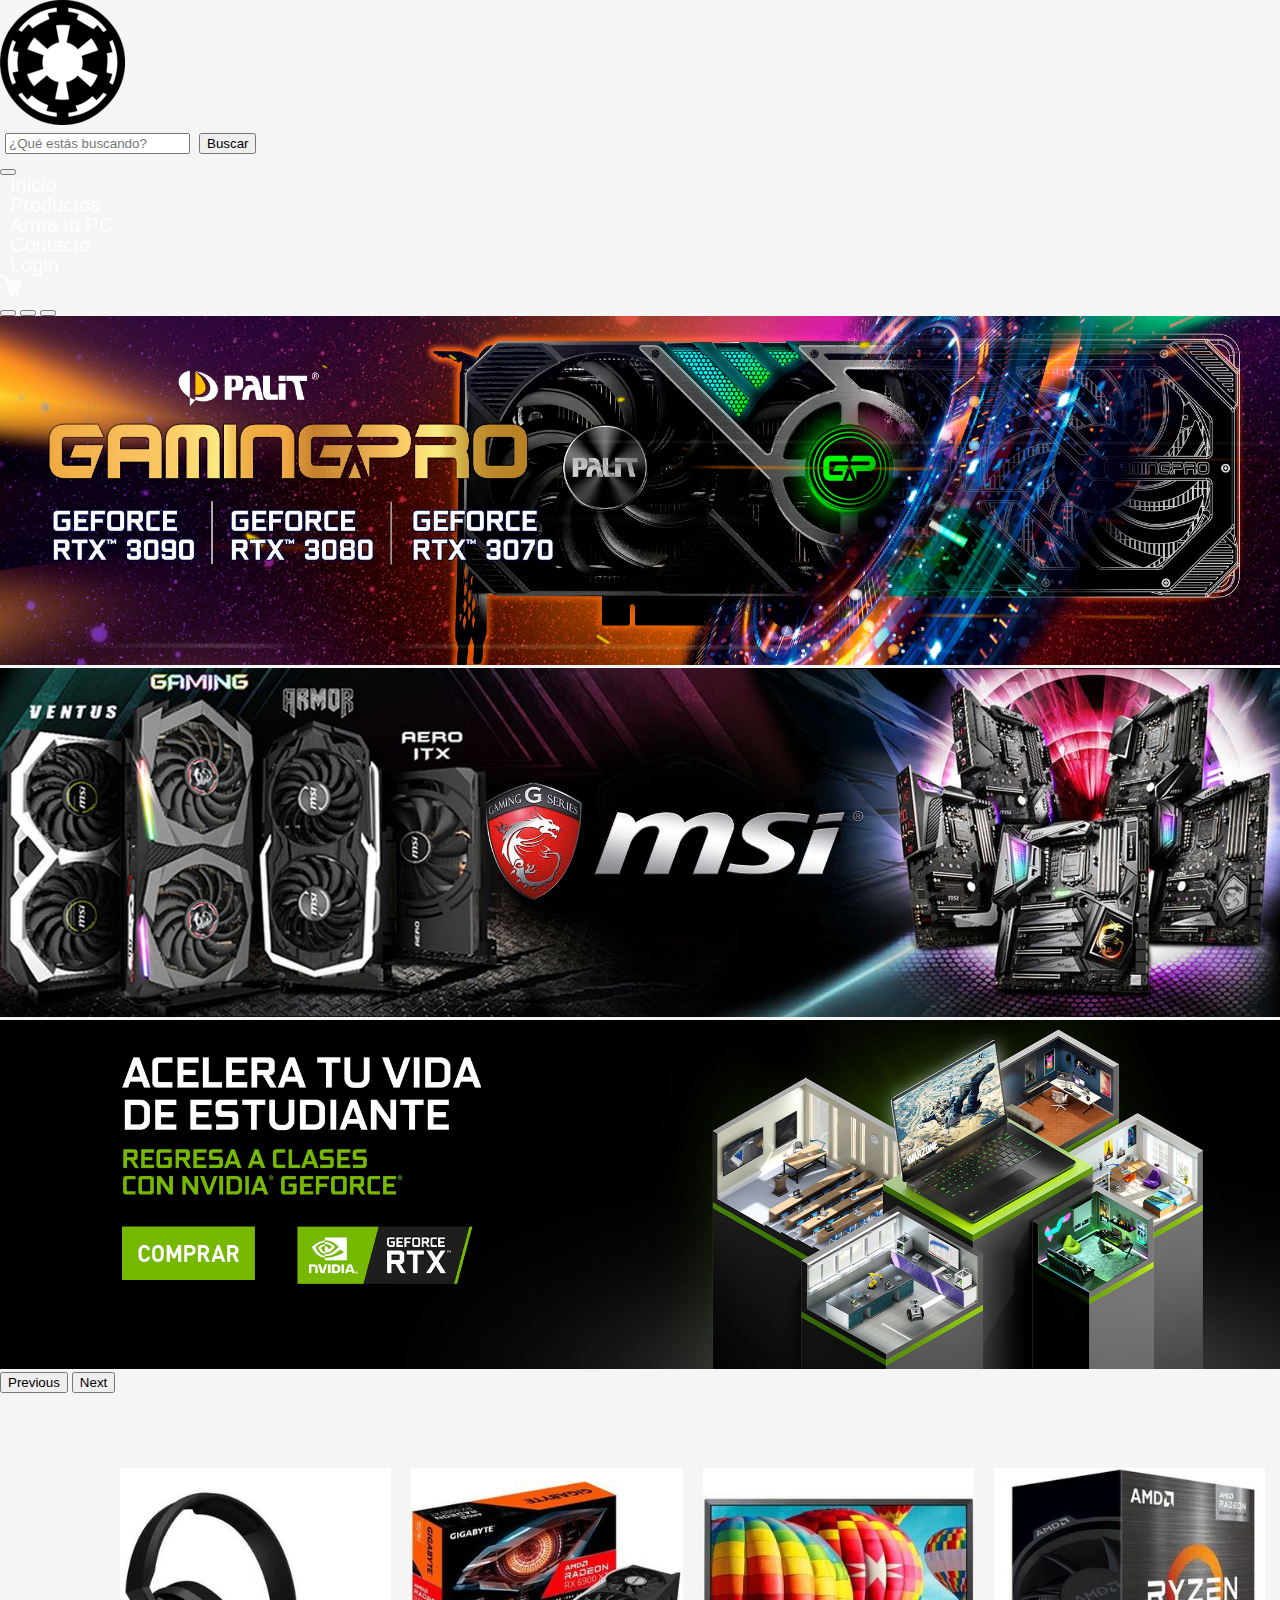
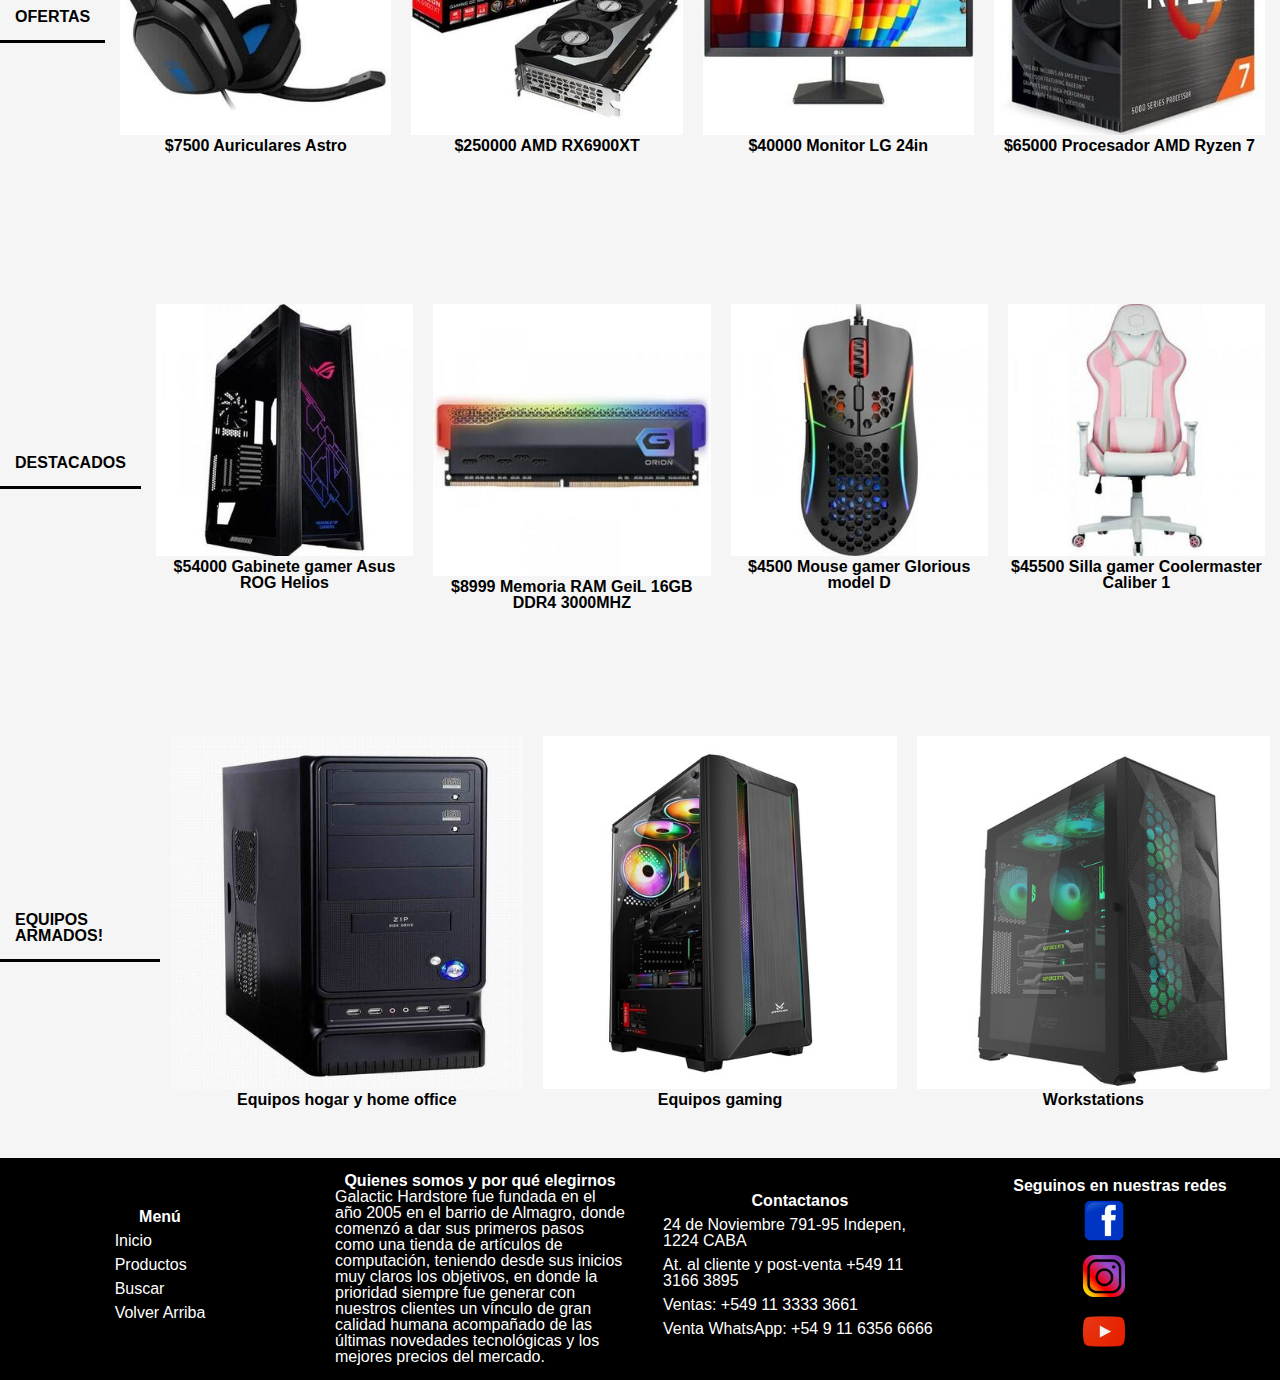
<file: index.html>
<!DOCTYPE html>
<html lang="en">
<head>
    <meta charset="UTF-8">
    <meta http-equiv="X-UA-Compatible" content="IE=edge">
    <meta name="viewport" content="width=device-width, initial-scale=1.0">
    <title>Galactic Empire Hardstore</title>
    <link href="https://cdn.jsdelivr.net/npm/bootstrap@5.1.3/dist/css/bootstrap.min.css" rel="stylesheet" integrity="sha384-1BmE4kWBq78iYhFldvKuhfTAU6auU8tT94WrHftjDbrCEXSU1oBoqyl2QvZ6jIW3" crossorigin="anonymous">
    <link rel="stylesheet" href="reset.css"> <!--reset no tocar-->
    <link rel="stylesheet" href="main.css">  <!--core css-->
</head>

<body>
    <div class="main-wrapper-index">

   <!--arranca nav--> 
   <nav class="navbar navbar-expand-lg navbar-dark bg-dark bg-gradient">

    <!--contenedor core del nav-->
    <div class="container-fluid d-flex justify-content-center">

        <!--navbar brand cambiar por logo giratorio-->
      <img class="navbar-brand" id="logo-home" src="assets/core/galactic-logo1.png"  alt="logo tienda esquina sup izq">

        <!--menu busqueda-->
      <form id="search" class="d-flex">
        <input class="form-control me-2" type="search" placeholder="¿Qué estás buscando?" aria-label="Search">
        <button class="btn btn-outline-light" type="submit">Buscar</button>
      </form>

      <!--menu hamburguesa-->
      <button class="navbar-toggler" type="button" data-bs-toggle="collapse" data-bs-target="#navbarSupportedContent" aria-controls="navbarSupportedContent" aria-expanded="false" aria-label="Toggle navigation">
        <span class="navbar-toggler-icon"></span>
      </button>

      <!--navbar items, las clases del primer div son para el menu hamburguesa-->
      <div class="collapse navbar-collapse justify-content-center" id="navbarSupportedContent">
        <!--arrancan los items-->

        <ul class="navbar-nav me-auto mb-2 mb-lg-0 justify-content-center">

          <li class="nav-item">
            <a class="nav-link active" aria-current="page" href="index.html">Inicio</a>
          </li>

          <li class="nav-item">
            <a class="nav-link" href="pages/products.html">Productos</a>
          </li>

          <li class="nav-item">
            <a class="nav-link" href="pages/pcbuild.html">Arma tu PC</a>
          </li>

          <li class="nav-item">
            <a class="nav-link" href="#contacto">Contacto</a>
          </li>

          <li class="nav-item">
            <a class="nav-link" href="pages/login.html">Login</a>
          </li>

          <li class="nav-item">
            <img class="nav-link" src="assets/core/cart1.png" alt="revisar-carrito-compra-icono">
          </li>

        </ul>

        
      </div>
    </div>
  </nav>


 <!--arranca banner-->
<header>
    <div id="carouselExampleIndicators" class="carousel slide" data-bs-ride="carousel">
        <div class="carousel-indicators">
          <button type="button" data-bs-target="#carouselExampleIndicators" data-bs-slide-to="0" class="active" aria-current="true" aria-label="Slide 1"></button>
          <button type="button" data-bs-target="#carouselExampleIndicators" data-bs-slide-to="1" aria-label="Slide 2"></button>
          <button type="button" data-bs-target="#carouselExampleIndicators" data-bs-slide-to="2" aria-label="Slide 3"></button>
        </div>
        <div class="carousel-inner">
          <div class="carousel-item active">
            <img src="assets/banners/palit-banner.jpg" class="d-block w-100" alt="...">
          </div>
          <div class="carousel-item">
            <img src="assets/banners/msi-banner.jpg" class="d-block w-100" alt="...">
          </div>
          <div class="carousel-item">
            <img src="assets/banners/nvidia-banner.jpg" class="d-block w-100" alt="...">
          </div>
        </div>
        <button class="carousel-control-prev justify-content-start" type="button" data-bs-target="#carouselExampleIndicators" data-bs-slide="prev">
          <span class="carousel-control-prev-icon" aria-hidden="true"></span>
          <span class="visually-hidden">Previous</span>
        </button>
        <button class="carousel-control-next justify-content-end" type="button" data-bs-target="#carouselExampleIndicators" data-bs-slide="next">
          <span class="carousel-control-next-icon" aria-hidden="true"></span>
          <span class="visually-hidden">Next</span>
        </button>
      </div>
</header>


    <!--arranca secciones de productos-->
    <main>
     <div class="container-fluid">

      <div class="home-image">
        
        <h2>OFERTAS</h2>

        <div class="row">

        <div class="col">
            <div class="div-zoom">
                <img src="assets/ofertas/oferta-auriculares-astro1.jpeg" alt="auriculares-gamer-astro">
                <h3>
                    $7500 Auriculares Astro
                </h3>
            </div>
        </div>


        <div class="col">
            <div class="div-zoom">
                <img src="assets/ofertas/oferta-gpu-amd1.jpeg" alt="placa-video-amd-rx-6900xt">
                <h3>
                    $250000 AMD RX6900XT
                </h3>
            </div>
        </div>


        <div class="col">
            <div class="div-zoom">
                <img src="assets/ofertas/oferta-monitor1.jpeg" alt="monitor-lg-24in">
                <h3>
                    $40000 Monitor LG 24in
                </h3>
            </div>
        </div>


        <div class="col">
            <div class="div-zoom">
                <img src="assets/ofertas/oferta-proce-ryzen-amd1.jpeg" alt="cpu-ryzen-amd">
                <h3>
                    $65000 Procesador AMD Ryzen 7
                </h3>
            </div>
        </div>
        </div>
    </div>



    <div class="home-image">


        <h2>DESTACADOS</h2>

    
    <div class="row">
        
        <div class="col">
            <div class="div-zoom">
                <img src="assets/destacados/gabinete-asus-rog-helios1.jpg" alt="gabinete-asus-rog-gaming">
                <h3>
                    $54000 Gabinete gamer Asus ROG Helios
                </h3>
            </div>
        </div>


        <div class="col">
            <div class="div-zoom">
                <img src="assets/destacados/memoria-geil-16gb-3000mhz1.jpg" alt="memoria-ram-gamer-16gb">
                <h3>
                    $8999 Memoria RAM GeiL 16GB DDR4 3000MHZ
                </h3>
            </div>
        </div>
            
        <div class="col">
            <div class="div-zoom">
                <img src="assets/destacados/mouse-glorious-model-d1.jpg" alt="mouse-gamer-glorious">
                <h3>
                    $4500 Mouse gamer Glorious model D
                </h3>
            </div>
        </div>

        <div class="col">
            <div class="div-zoom">
                <img src="assets/destacados/silla-gamer-coolermaster-caliber1.jpg" alt="silla-gamer-rosa">
                <h3>
                    $45500 Silla gamer Coolermaster Caliber 1
                </h3>
            </div>
        </div>
    </div>
    </div>



    <div class="home-image">

        <h2>EQUIPOS ARMADOS!</h2>

        <div class="col">
            <div class="div-zoom">
                <img src="assets/equipos-armados/oficina1.jpg" alt="pc-oficina-home">

                <h3>Equipos hogar y home office</h3>
            </div>
        </div>

        <div class="col">
            <div class="div-zoom">
                <img src="assets/equipos-armados/gaming1.jpg" alt="pc-gaming-gamer">
        
                <h3>Equipos gaming</h3>
            </div>
        </div>

        <div class="col">
            <div class="div-zoom">
                <img src="assets/equipos-armados/workstation1.jpg" alt="pc-workstation-profesional">
        
                <h3>Workstations</h3>
            </div>
        </div>
    </div>


  </div> 
 </main>


    <!--arranca footer-->
 <footer class="navbar-dark bg-dark bg-gradient">
    
            <div class="micro-menu">
                <h4>Menú</h4>

                <ul>
                    <li> <a href="index.html" class="link-light">Inicio</a> </li>
                    <li> <a href="pages/products.html" class="link-light">Productos</a> </li>
                    <li> <a href="#search" class="link-light">Buscar</a> </li>
                    <li> <a href="#logo-home" class="link-light">Volver Arriba</a> </li>
                </ul>
            </div>


        <div>
            <p>

                <h4>Quienes somos y por qué elegirnos</h4>

                <p>
                    Galactic Hardstore fue fundada en el año 2005 en el barrio de Almagro, donde comenzó a dar sus primeros pasos como una tienda de artículos de computación, teniendo desde sus inicios muy claros los objetivos, en donde la prioridad siempre fue generar con nuestros clientes un vínculo de gran calidad humana acompañado de las últimas novedades tecnológicas y los mejores precios del mercado.
                </p>
            </p>
        </div>



                <div id="contacto">
                    <h4>Contactanos</h4>

                    <ul>        
                        <li>24 de Noviembre 791-95 Indepen, 1224 CABA </li>
                        <li>At. al cliente y post-venta +549 11 3166 3895  </li>
                        <li>Ventas: +549 11 3333 3661 </li>
                        <li>Venta WhatsApp: +54 9 11 6356 6666 </li>
                    </ul>
                </div>


                    <div>
                        <h4>Seguinos en nuestras redes</h4>

                        <a href="https://facebook.com" target="_blank"><img src="assets/social-media/facebook1.png" alt="logo-facebook"></a>
                        <a href="https://Instagram.com" target="_blank"><img src="assets/social-media/instagram1.png" alt="logo-instagram"></a>
                        <a href="https://Youtube.com" target="_blank"><img src="assets/social-media/youtube1.png" alt="logo-youtube"> </a>    

                    </div>
 </footer>
</div>



<script src="https://cdn.jsdelivr.net/npm/bootstrap@5.1.3/dist/js/bootstrap.bundle.min.js" integrity="sha384-ka7Sk0Gln4gmtz2MlQnikT1wXgYsOg+OMhuP+IlRH9sENBO0LRn5q+8nbTov4+1p" crossorigin="anonymous"></script>
</body>
</html>
</file>
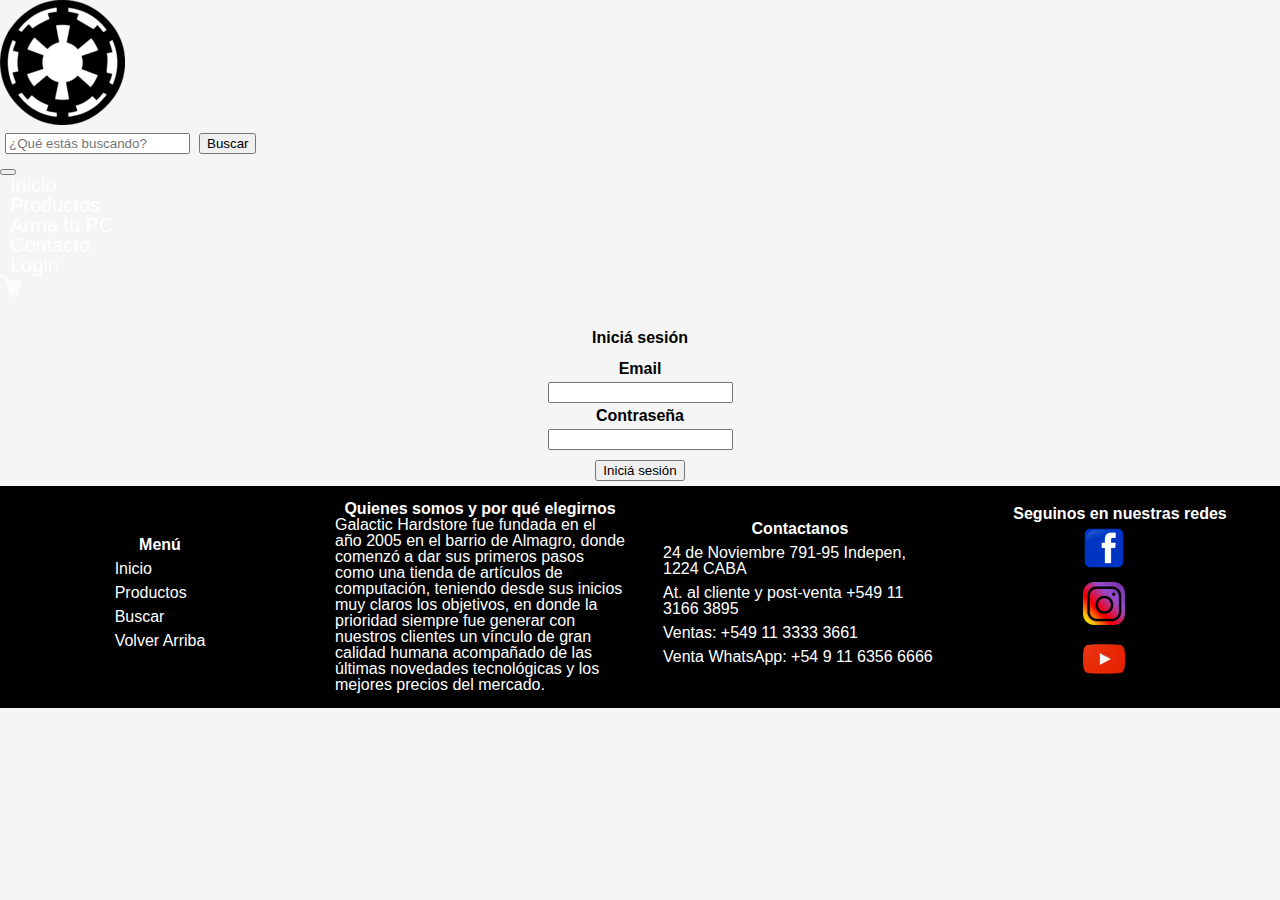
<file: pages/login.html>
<!DOCTYPE html>
<html lang="en">
<head>
    <meta charset="UTF-8">
    <meta http-equiv="X-UA-Compatible" content="IE=edge">
    <meta name="viewport" content="width=device-width, initial-scale=1.0">
    <title>Login</title>
    <link href="https://cdn.jsdelivr.net/npm/bootstrap@5.1.3/dist/css/bootstrap.min.css" rel="stylesheet" integrity="sha384-1BmE4kWBq78iYhFldvKuhfTAU6auU8tT94WrHftjDbrCEXSU1oBoqyl2QvZ6jIW3" crossorigin="anonymous">
    <link rel="stylesheet" href="../reset.css">
    <link rel="stylesheet" href="../main.css">
</head>

<body>
    <!--arranca nav--> 
 <nav class="navbar navbar-expand-lg navbar-dark bg-dark bg-gradient">

    <!--contenedor core del nav-->
    <div class="container-fluid d-flex justify-content-center">

        <!--navbar brand cambiar por logo giratorio-->
      <img class="navbar-brand" id="logo-home" src="../assets/core/galactic-logo1.png"  alt="logo tienda esquina sup izq">

        <!--menu busqueda-->
      <form id="search" class="d-flex">
        <input class="form-control me-2" type="search" placeholder="¿Qué estás buscando?" aria-label="Search">
        <button class="btn btn-outline-light" type="submit">Buscar</button>
      </form>

      <!--menu hamburguesa-->
      <button class="navbar-toggler" type="button" data-bs-toggle="collapse" data-bs-target="#navbarSupportedContent" aria-controls="navbarSupportedContent" aria-expanded="false" aria-label="Toggle navigation">
        <span class="navbar-toggler-icon"></span>
      </button>

      <!--navbar items, las clases del primer div son para el menu hamburguesa-->
      <div class="collapse navbar-collapse justify-content-center" id="navbarSupportedContent">
        <!--arrancan los items-->

        <ul class="navbar-nav me-auto mb-2 mb-lg-0 justify-content-center">

          <li class="nav-item">
            <a class="nav-link" aria-current="page" href="../index.html">Inicio</a>
          </li>

          <li class="nav-item">
            <a class="nav-link" href="products.html">Productos</a>
          </li>

          <li class="nav-item">
            <a class="nav-link" href="pcbuild.html">Arma tu PC</a>
          </li>

          <li class="nav-item">
            <a class="nav-link" href="#contacto">Contacto</a>
          </li>

          <li class="nav-item">
            <a class="nav-link active" href="login.html">Login</a>
          </li>

          <li class="nav-item">
            <img class="nav-link" src="../assets/core/cart1.png" alt="revisar-carrito-compra-icono">
          </li>

        </ul>

        
      </div>
    </div>
  </nav>
     <main>

      <section class="container-fluid">
        <div class="row">
         <div class="login">
            <div class="col">
                <h2>Iniciá sesión</h2>

                <h3>Email</h3>
                <input type="text">

                <h3>Contraseña</h3>
                <input type="password">
                <br>
                <input type="submit" value="Iniciá sesión">
            
            </div>
          </div>
        </div>
      </section>
     </main>








     <footer class="navbar-dark bg-dark bg-gradient">
    
                <div class="micro-menu">
    
                    <h4>Menú</h4>
    
                    <ul>
                        <li> <a href="../index.html" class="link-light">Inicio</a> </li>
                        <li> <a href="products.html" class="link-light">Productos</a> </li>
                        <li> <a href="#search" class="link-light">Buscar</a> </li>
                        <li> <a href="#logo-home" class="link-light">Volver Arriba</a> </li>
                    </ul>
                </div>
    
    
                <div>
                  <p>
      
                      <h4>Quienes somos y por qué elegirnos</h4>
      
                      <p>
                          Galactic Hardstore fue fundada en el año 2005 en el barrio de Almagro, donde comenzó a dar sus primeros pasos como una tienda de artículos de computación, teniendo desde sus inicios muy claros los objetivos, en donde la prioridad siempre fue generar con nuestros clientes un vínculo de gran calidad humana acompañado de las últimas novedades tecnológicas y los mejores precios del mercado.
                      </p>
                  </p>
              </div>
      
      
      
                      <div id="contacto">
                          <h4>Contactanos</h4>
      
                          <ul>        
                              <li>24 de Noviembre 791-95 Indepen, 1224 CABA </li>
                              <li>At. al cliente y post-venta +549 11 3166 3895  </li>
                              <li>Ventas: +549 11 3333 3661 </li>
                              <li>Venta WhatsApp: +54 9 11 6356 6666 </li>
                          </ul>
                      </div>
    
    
                        <div>
                            <h4>Seguinos en nuestras redes</h4>
    
                            <a href="https://facebook.com" target="_blank"><img src="../assets/social-media/facebook1.png" alt="logo-facebook"></a>
                            <a href="https://Instagram.com" target="_blank"><img src="../assets/social-media/instagram1.png" alt="logo-instagram"></a>
                            <a href="https://Youtube.com" target="_blank"><img src="../assets/social-media/youtube1.png" alt="logo-youtube"> </a>    
    
                        </div>
    
     </footer>














<script src="https://cdn.jsdelivr.net/npm/bootstrap@5.1.3/dist/js/bootstrap.bundle.min.js" integrity="sha384-ka7Sk0Gln4gmtz2MlQnikT1wXgYsOg+OMhuP+IlRH9sENBO0LRn5q+8nbTov4+1p" crossorigin="anonymous"></script>
</body>
</html>
</file>
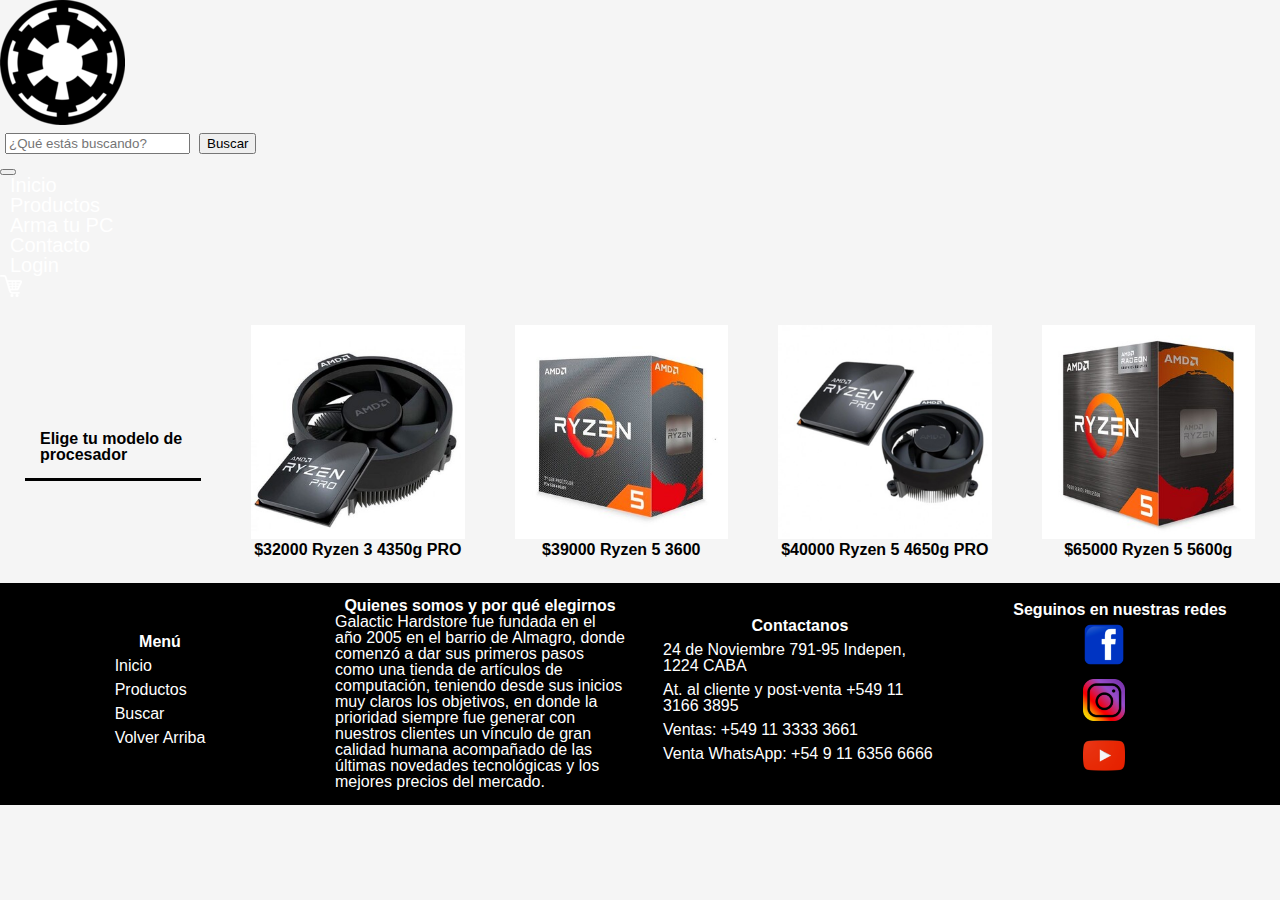
<file: pages/pcbuild-step2-amd.html>
<!DOCTYPE html>
<html lang="en">
<head>
    <meta charset="UTF-8">
    <meta http-equiv="X-UA-Compatible" content="IE=edge">
    <meta name="viewport" content="width=device-width, initial-scale=1.0">
    <title>Arma tu PC</title>
    <link href="https://cdn.jsdelivr.net/npm/bootstrap@5.1.3/dist/css/bootstrap.min.css" rel="stylesheet" integrity="sha384-1BmE4kWBq78iYhFldvKuhfTAU6auU8tT94WrHftjDbrCEXSU1oBoqyl2QvZ6jIW3" crossorigin="anonymous">
    <link rel="stylesheet" href="../reset.css">
    <link rel="stylesheet" href="../main.css">
</head>


<body>
 <!--arranca nav--> 
 <nav class="navbar navbar-expand-lg navbar-dark bg-dark bg-gradient">

    <!--contenedor core del nav-->
    <div class="container-fluid d-flex justify-content-center">

        <!--navbar brand cambiar por logo giratorio-->
      <img class="navbar-brand" id="logo-home" src="../assets/core/galactic-logo1.png"  alt="logo tienda esquina sup izq">

        <!--menu busqueda-->
      <form id="search" class="d-flex">
        <input class="form-control me-2" type="search" placeholder="¿Qué estás buscando?" aria-label="Search">
        <button class="btn btn-outline-light" type="submit">Buscar</button>
      </form>

      <!--menu hamburguesa-->
      <button class="navbar-toggler" type="button" data-bs-toggle="collapse" data-bs-target="#navbarSupportedContent" aria-controls="navbarSupportedContent" aria-expanded="false" aria-label="Toggle navigation">
        <span class="navbar-toggler-icon"></span>
      </button>

      <!--navbar items, las clases del primer div son para el menu hamburguesa-->
      <div class="collapse navbar-collapse justify-content-center" id="navbarSupportedContent">
        <!--arrancan los items-->

        <ul class="navbar-nav me-auto mb-2 mb-lg-0 justify-content-center">

          <li class="nav-item">
            <a class="nav-link" aria-current="page" href="../index.html">Inicio</a>
          </li>

          <li class="nav-item">
            <a class="nav-link" href="products.html">Productos</a>
          </li>

          <li class="nav-item">
            <a class="nav-link active" href="pcbuild.html">Arma tu PC</a>
          </li>

          <li class="nav-item">
            <a class="nav-link" href="#contacto">Contacto</a>
          </li>

          <li class="nav-item">
            <a class="nav-link" href="login.html">Login</a>
          </li>

          <li class="nav-item">
            <img class="nav-link" src="../assets/core/cart1.png" alt="revisar-carrito-compra-icono">
          </li>

        </ul>

        
      </div>
    </div>
  </nav>





<main>
    <section class="container-fluid">
     <section class="row">
     <section class="pcbuild-step2-amd">

        
        <div class="col d-flex justify-content-center">
        <h2>Elige tu modelo de procesador</h2>
        </div>

        <div class="col flex-column d-flex justify-content-center">
            <img src="../assets/pc-build/step-2-amd/ryzen3-4350g.jpg" alt="cpu-ryzen-vega">
        <h3>
            $32000 Ryzen 3 4350g PRO 
        </h3>
        </div>

        
        <div class="col flex-column d-flex justify-content-center">
            <img src="../assets/pc-build/step-2-amd/ryzen5-3600.jpg" alt="cpu-ryzen-5-3600">
        <h3>
            $39000 Ryzen 5 3600
        </h3>
        </div>


        <div class="col flex-column d-flex justify-content-center">
            <img src="../assets/pc-build/step-2-amd/ryzen5-4650g.png" alt="procesador-amd-ryzen-pro">
        <h3>
            $40000 Ryzen 5 4650g PRO
        </h3>
        </div>


        <div class="col flex-column  d-flex justify-content-center">
            <img src="../assets/pc-build/step-2-amd/ryzen5-5600g.jpg" alt="cpu-ryzen-amd-vega-integrados">
        <h3>
            $65000 Ryzen 5 5600g
        </h3>
        </div>

    </section>
  </section>
</section>

</main>






   <footer class="navbar-dark bg-dark bg-gradient"> 

        <div class="micro-menu">
            <h4>Menú</h4>

            <ul>
                <li> <a href="../index.html" class="link-light">Inicio</a> </li>
                <li> <a href="products.html" class="link-light">Productos</a> </li>
                <li> <a href="#search" class="link-light">Buscar</a> </li>
                <li> <a href="#logo-home" class="link-light">Volver Arriba</a> </li>
            </ul>
        </div>



        <div>
          <p>

              <h4>Quienes somos y por qué elegirnos</h4>

              <p>
                  Galactic Hardstore fue fundada en el año 2005 en el barrio de Almagro, donde comenzó a dar sus primeros pasos como una tienda de artículos de computación, teniendo desde sus inicios muy claros los objetivos, en donde la prioridad siempre fue generar con nuestros clientes un vínculo de gran calidad humana acompañado de las últimas novedades tecnológicas y los mejores precios del mercado.
              </p>
          </p>
      </div>



              <div id="contacto">
                  <h4>Contactanos</h4>

                  <ul>        
                      <li>24 de Noviembre 791-95 Indepen, 1224 CABA </li>
                      <li>At. al cliente y post-venta +549 11 3166 3895  </li>
                      <li>Ventas: +549 11 3333 3661 </li>
                      <li>Venta WhatsApp: +54 9 11 6356 6666 </li>
                  </ul>
              </div>


                <div>
                    <h4>Seguinos en nuestras redes</h4>

                    <a href="https://facebook.com" target="_blank"><img src="../assets/social-media/facebook1.png" alt="logo-facebook"></a>
                    <a href="https://Instagram.com" target="_blank"><img src="../assets/social-media/instagram1.png" alt="logo-instagram"></a>
                    <a href="https://Youtube.com" target="_blank"><img src="../assets/social-media/youtube1.png" alt="logo-youtube"> </a>    

                </div>
</footer> 



<script src="https://cdn.jsdelivr.net/npm/bootstrap@5.1.3/dist/js/bootstrap.bundle.min.js" integrity="sha384-ka7Sk0Gln4gmtz2MlQnikT1wXgYsOg+OMhuP+IlRH9sENBO0LRn5q+8nbTov4+1p" crossorigin="anonymous"></script>
</body>
</html>
</file>
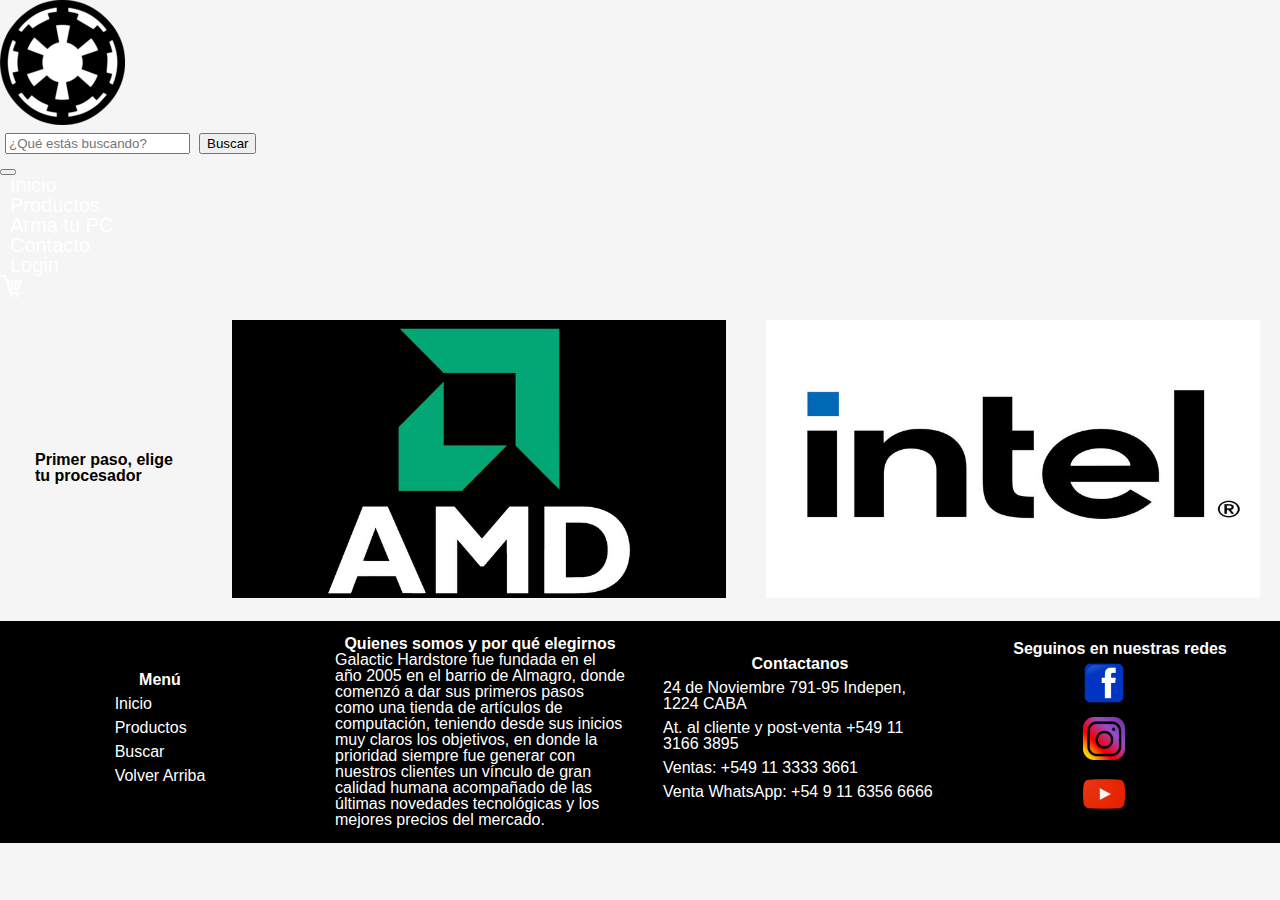
<file: pages/pcbuild.html>
<!DOCTYPE html>
<html lang="en">
<head>
    <meta charset="UTF-8">
    <meta http-equiv="X-UA-Compatible" content="IE=edge">
    <meta name="viewport" content="width=device-width, initial-scale=1.0">
    <title>Arma tu PC</title>
    <link href="https://cdn.jsdelivr.net/npm/bootstrap@5.1.3/dist/css/bootstrap.min.css" rel="stylesheet" integrity="sha384-1BmE4kWBq78iYhFldvKuhfTAU6auU8tT94WrHftjDbrCEXSU1oBoqyl2QvZ6jIW3" crossorigin="anonymous">
    <link rel="stylesheet" href="../reset.css">
    <link rel="stylesheet" href="../main.css">
</head>


<body>

 <!--arranca nav--> 
 <nav class="navbar navbar-expand-lg navbar-dark bg-dark bg-gradient">

    <!--contenedor core del nav-->
    <div class="container-fluid d-flex justify-content-center">

        <!--navbar brand cambiar por logo giratorio-->
      <img class="navbar-brand" id="logo-home" src="../assets/core/galactic-logo1.png"  alt="logo tienda esquina sup izq">

        <!--menu busqueda-->
      <form id="search" class="d-flex">
        <input class="form-control me-2" type="search" placeholder="¿Qué estás buscando?" aria-label="Search">
        <button class="btn btn-outline-light" type="submit">Buscar</button>
      </form>

      <!--menu hamburguesa-->
      <button class="navbar-toggler" type="button" data-bs-toggle="collapse" data-bs-target="#navbarSupportedContent" aria-controls="navbarSupportedContent" aria-expanded="false" aria-label="Toggle navigation">
        <span class="navbar-toggler-icon"></span>
      </button>

      <!--navbar items, las clases del primer div son para el menu hamburguesa-->
      <div class="collapse navbar-collapse justify-content-center" id="navbarSupportedContent">
        <!--arrancan los items-->

        <ul class="navbar-nav me-auto mb-2 mb-lg-0 justify-content-center">

          <li class="nav-item">
            <a class="nav-link" aria-current="page" href="../index.html">Inicio</a>
          </li>

          <li class="nav-item">
            <a class="nav-link" href="products.html">Productos</a>
          </li>

          <li class="nav-item">
            <a class="nav-link active" href="pcbuild.html">Arma tu PC</a>
          </li>

          <li class="nav-item">
            <a class="nav-link" href="#contacto">Contacto</a>
          </li>

          <li class="nav-item">
            <a class="nav-link" href="login.html">Login</a>
          </li>

          <li class="nav-item">
            <img class="nav-link" src="../assets/core/cart1.png" alt="revisar-carrito-compra-icono">
          </li>

        </ul>

        
      </div>
    </div>
  </nav>





<main>
    <section class="container-fluid">
    <section class="row pcbuild">
        

            <div class="col-2 d-flex justify-content-center">
            <h2>Primer paso, elige tu procesador</h2>
            </div>


            <div class="col d-flex justify-content-center">
            <a href="pcbuild-step2-amd.html"><img src="../assets/pc-build/step-1/amd1.jpg" alt="logo-amd"></a>
            </div>
            

            <div class="col d-flex justify-content-center">
            <img src="../assets/pc-build/step-1/intel1.jpg" alt="logo-intel">
            </div>

    </section>
  </section>

</main>






   <footer class="navbar-dark bg-dark bg-gradient"> 

        <div class="micro-menu">
            <h4>Menú</h4>

            <ul>
                <li> <a href="../index.html" class="link-light">Inicio</a> </li>
                <li> <a href="products.html" class="link-light">Productos</a> </li>
                <li> <a href="#search" class="link-light">Buscar</a> </li>
                <li> <a href="#logo-home" class="link-light">Volver Arriba</a> </li>
            </ul>
        </div>



        <div>
          <p>

              <h4>Quienes somos y por qué elegirnos</h4>

              <p>
                  Galactic Hardstore fue fundada en el año 2005 en el barrio de Almagro, donde comenzó a dar sus primeros pasos como una tienda de artículos de computación, teniendo desde sus inicios muy claros los objetivos, en donde la prioridad siempre fue generar con nuestros clientes un vínculo de gran calidad humana acompañado de las últimas novedades tecnológicas y los mejores precios del mercado.
              </p>
          </p>
      </div>



              <div id="contacto">
                  <h4>Contactanos</h4>

                  <ul>        
                      <li>24 de Noviembre 791-95 Indepen, 1224 CABA </li>
                      <li>At. al cliente y post-venta +549 11 3166 3895  </li>
                      <li>Ventas: +549 11 3333 3661 </li>
                      <li>Venta WhatsApp: +54 9 11 6356 6666 </li>
                  </ul>
              </div>


                <div>
                    <h4>Seguinos en nuestras redes</h4>

                    <a href="https://facebook.com" target="_blank"><img src="../assets/social-media/facebook1.png" alt="logo-facebook"></a>
                    <a href="https://Instagram.com" target="_blank"><img src="../assets/social-media/instagram1.png" alt="logo-instagram"></a>
                    <a href="https://Youtube.com" target="_blank"><img src="../assets/social-media/youtube1.png" alt="logo-youtube"> </a>    

                </div>
</footer> 


























<script src="https://cdn.jsdelivr.net/npm/bootstrap@5.1.3/dist/js/bootstrap.bundle.min.js" integrity="sha384-ka7Sk0Gln4gmtz2MlQnikT1wXgYsOg+OMhuP+IlRH9sENBO0LRn5q+8nbTov4+1p" crossorigin="anonymous"></script>
</body>
</html>
</file>
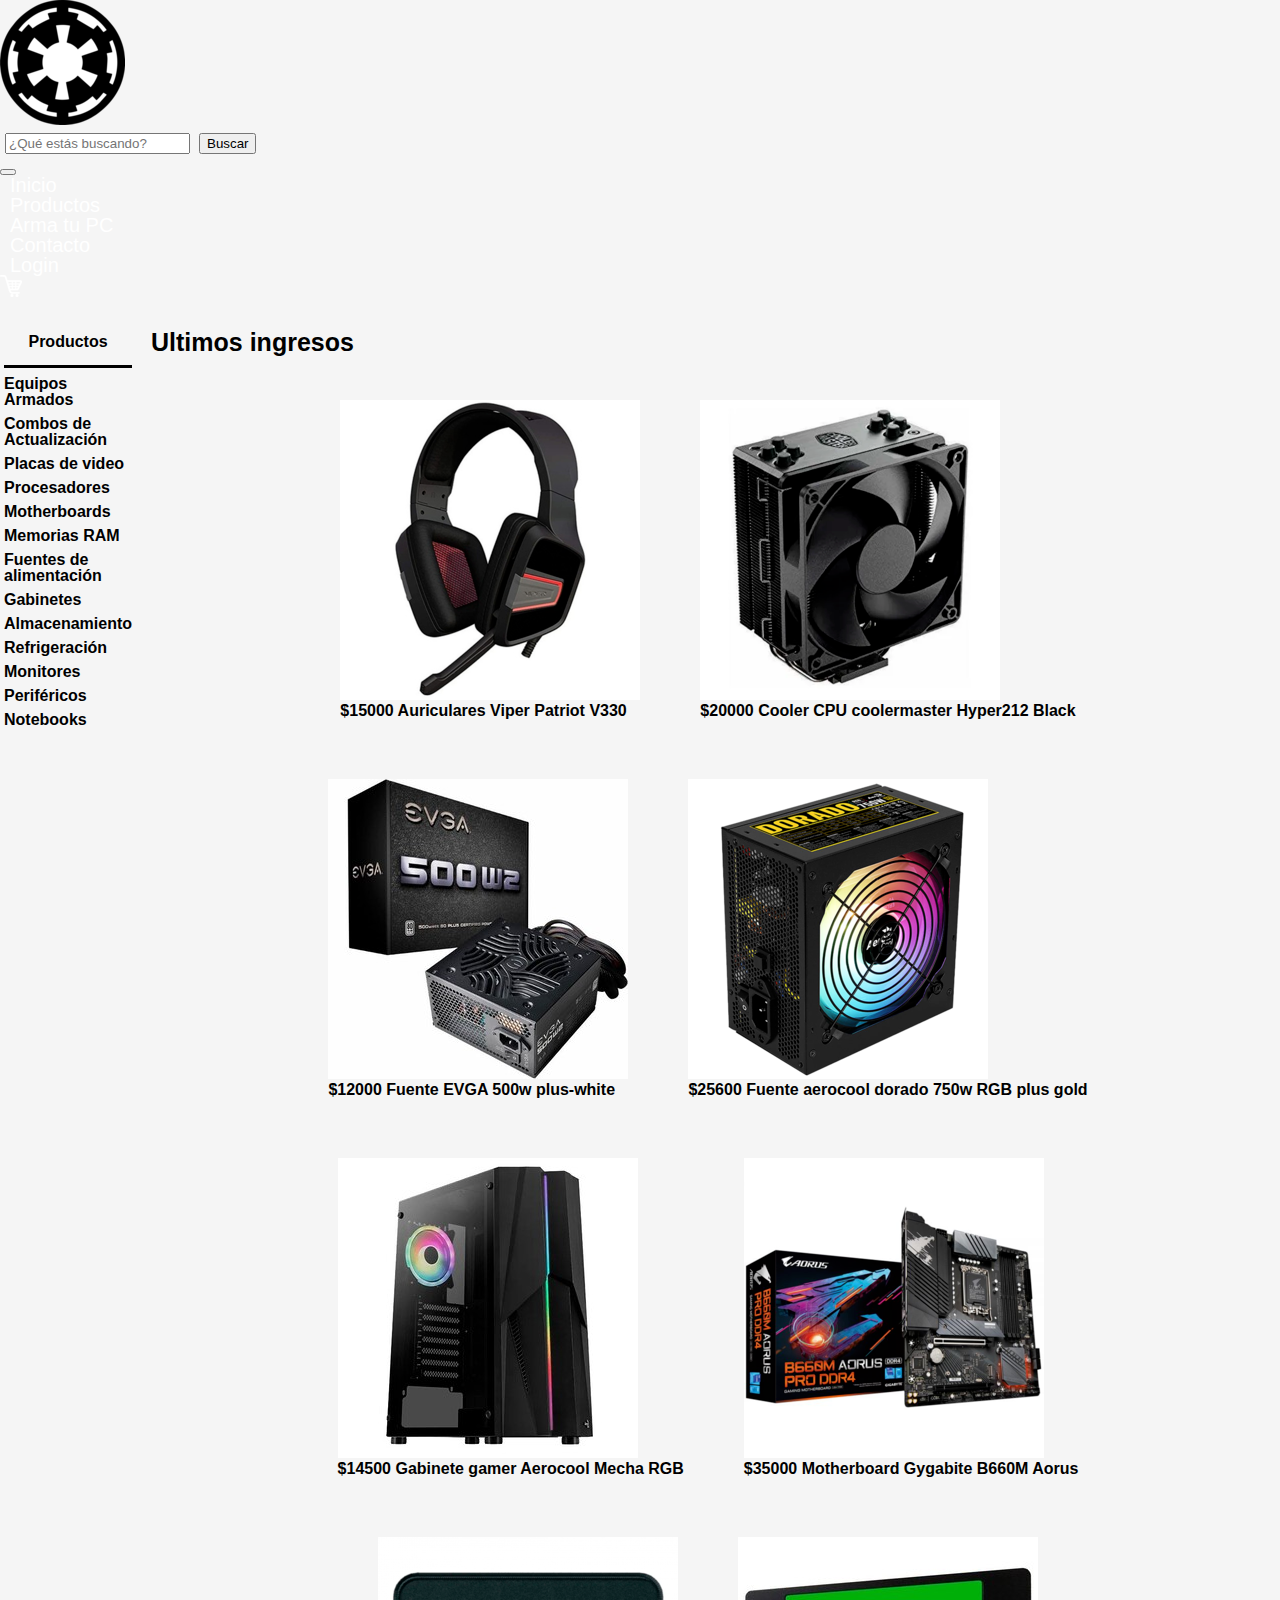
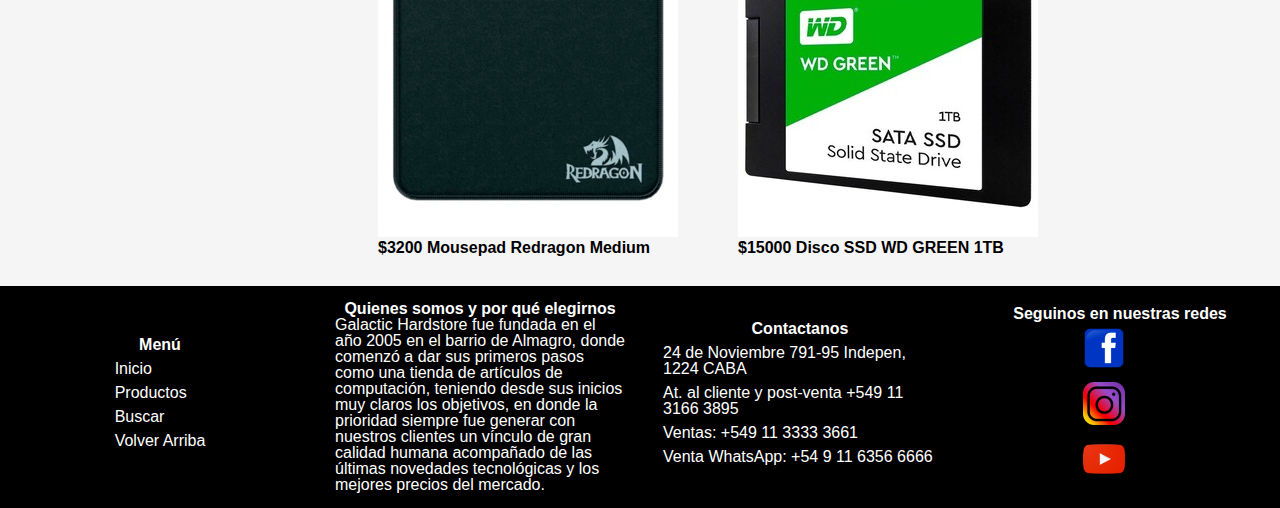
<file: pages/products.html>
<!DOCTYPE html>
<html lang="en">
<head>
    <meta charset="UTF-8">
    <meta http-equiv="X-UA-Compatible" content="IE=edge">
    <meta name="viewport" content="width=device-width, initial-scale=1.0">
    <title>Productos</title>
    <link href="https://cdn.jsdelivr.net/npm/bootstrap@5.1.3/dist/css/bootstrap.min.css" rel="stylesheet" integrity="sha384-1BmE4kWBq78iYhFldvKuhfTAU6auU8tT94WrHftjDbrCEXSU1oBoqyl2QvZ6jIW3" crossorigin="anonymous">
    <link rel="stylesheet" href="../reset.css">
    <link rel="stylesheet" href="../main.css">
</head>

<body>
    <div class="main-wrapper-products">

 <!--arranca nav--> 
 <nav class="navbar navbar-expand-lg navbar-dark bg-dark bg-gradient">

    <!--contenedor core del nav-->
    <div class="container-fluid d-flex justify-content-center">

        <!--navbar brand cambiar por logo giratorio-->
      <img class="navbar-brand" id="logo-home" src="../assets/core/galactic-logo1.png"  alt="logo tienda esquina sup izq">

        <!--menu busqueda-->
      <form id="search" class="d-flex">
        <input class="form-control me-2" type="search" placeholder="¿Qué estás buscando?" aria-label="Search">
        <button class="btn btn-outline-light" type="submit">Buscar</button>
      </form>

      <!--menu hamburguesa-->
      <button class="navbar-toggler" type="button" data-bs-toggle="collapse" data-bs-target="#navbarSupportedContent" aria-controls="navbarSupportedContent" aria-expanded="false" aria-label="Toggle navigation">
        <span class="navbar-toggler-icon"></span>
      </button>

      <!--navbar items, las clases del primer div son para el menu hamburguesa-->
      <div class="collapse navbar-collapse justify-content-center" id="navbarSupportedContent">
        <!--arrancan los items-->

        <ul class="navbar-nav me-auto mb-2 mb-lg-0 justify-content-center">

          <li class="nav-item">
            <a class="nav-link" aria-current="page" href="../index.html">Inicio</a>
          </li>

          <li class="nav-item">
            <a class="nav-link active" href="products.html">Productos</a>
          </li>

          <li class="nav-item">
            <a class="nav-link" href="pcbuild.html">Arma tu PC</a>
          </li>

          <li class="nav-item">
            <a class="nav-link" href="#contacto">Contacto</a>
          </li>

          <li class="nav-item">
            <a class="nav-link" href="login.html">Login</a>
          </li>

          <li class="nav-item">
            <img class="nav-link" src="../assets/core/cart1.png" alt="revisar-carrito-compra-icono">
          </li>

        </ul>

        
      </div>
    </div>
  </nav>

  <main>
      
      <section class="container-fluid">
          <div class="row m-0 flex-lg-row">

         <div class="col col-lg-2">   
        <div class="menu-products">
            <table>
                <tr><td><h2>Productos</h2></td></tr>
                <tr><td>Equipos Armados</td></tr>
                <tr><td>Combos de Actualización</td></tr>
                <tr><td>Placas de video</td></tr>
                <tr><td>Procesadores</td></tr>
                <tr><td>Motherboards</td></tr>
                <tr><td>Memorias RAM</td></tr>
                <tr><td>Fuentes de alimentación</td></tr>
                <tr><td>Gabinetes</td></tr>
                <tr><td>Almacenamiento</td></tr>
                <tr><td>Refrigeración</td></tr>
                <tr><td>Monitores</td></tr>
                <tr><td>Periféricos</td></tr>
                <tr><td>Notebooks</td></tr>
            </table>
        </div>
    </div>


        <div class="col col-lg-10">

        <div>
        <h2 class="titulo-productos-variable d-flex">Ultimos ingresos</h2>
        </div>

        <div class="catalogo-products"> 

        <div class="col-xs-4 col-md-2">
            <img src="../assets/products-ultimos-ingresos/auriculares-viper-patriot-v330.png" alt="auricular-viper-patriot">
        <h4>
            $15000 Auriculares Viper Patriot V330
        </h4>
        </div>


        <div class="col-xs-4 col-md-2">
            <img src="../assets/products-ultimos-ingresos/cooler-coolermaster-hyper212black.png" alt="coolermaster-hyper212-negro">
        <h4>
            $20000 Cooler CPU coolermaster Hyper212 Black
        </h4>
        </div>


        <div class="col-xs-4 col-md-2">
            <img src="../assets/products-ultimos-ingresos/evga-500w-pluswhite.jpg" alt="fuente-evga-500w.white">
        <h4>
            $12000 Fuente EVGA 500w plus-white
        </h4>
        </div>


        <div class="col-xs-4 col-md-2">
            <img src="../assets/products-ultimos-ingresos/aerocool-dorado-750w-rgb.png" alt="fuente-aerocool-750w-gold">
        <h4>
            $25600 Fuente aerocool dorado 750w RGB plus gold
        </h4>
        </div>


        <div class="col-xs-4 col-md-2">
            <img src="../assets/products-ultimos-ingresos/gabinete-aerocool-mechargb.jpg" alt="gabinete-aerocool-rgb">
        <h4>
            $14500 Gabinete gamer Aerocool Mecha RGB
        </h4>
        </div>


        <div class="col-xs-4 col-md-2">
            <img src="../assets/products-ultimos-ingresos/gygabite-b660m-aorus.png" alt="mother-gygabite-aorus">
        <h4>
            $35000 Motherboard Gygabite B660M Aorus
        </h4>
        </div>


        <div class="col-xs-4 col-md-2">
            <img src="../assets/products-ultimos-ingresos/mousepad-redragon.png" alt="mousepad-gamer-redragon">
        <h4>
            $3200 Mousepad Redragon Medium
        </h4>
        </div>


        <div class="col-xs-4 col-md-2">
            <img src="../assets/products-ultimos-ingresos/ssd-wd-green-1tb.jpg" alt="disco-solido-westerndigital">
        <h4>
            $15000 Disco SSD WD GREEN 1TB
        </h4>
        </div>

    </div>
    </div>
   </div>

    </section>
</div>
</main>           



    <footer class="navbar-dark bg-dark bg-gradient">

            <div class="micro-menu">
    
                <h4>Menú</h4>
    
                <ul>
                    <li> <a href="../index.html" class="link-light">Inicio</a> </li>
                    <li> <a href="products.html" class="link-light">Productos</a> </li>
                    <li> <a href="#search" class="link-light">Buscar</a> </li>
                    <li> <a href="#logo-home" class="link-light">Volver Arriba</a> </li>
                </ul>
            </div>
    

            <div>
                <p>
    
                    <h4>Quienes somos y por qué elegirnos</h4>
    
                    <p>
                        Galactic Hardstore fue fundada en el año 2005 en el barrio de Almagro, donde comenzó a dar sus primeros pasos como una tienda de artículos de computación, teniendo desde sus inicios muy claros los objetivos, en donde la prioridad siempre fue generar con nuestros clientes un vínculo de gran calidad humana acompañado de las últimas novedades tecnológicas y los mejores precios del mercado.
                    </p>
                </p>
            </div>
    
    
    
                    <div id="contacto">
                        <h4>Contactanos</h4>
    
                        <ul>        
                            <li>24 de Noviembre 791-95 Indepen, 1224 CABA </li>
                            <li>At. al cliente y post-venta +549 11 3166 3895  </li>
                            <li>Ventas: +549 11 3333 3661 </li>
                            <li>Venta WhatsApp: +54 9 11 6356 6666 </li>
                        </ul>
                    </div>
    
    
                    <div>
                        <h4>Seguinos en nuestras redes</h4>
    
                        <a href="https://facebook.com" target="_blank"><img src="../assets/social-media/facebook1.png" alt="logo-facebook"></a>
                        <a href="https://Instagram.com" target="_blank"><img src="../assets/social-media/instagram1.png" alt="logo-instagram"></a>
                        <a href="https://Youtube.com" target="_blank"><img src="../assets/social-media/youtube1.png" alt="logo-youtube"> </a>    
    
                    </div>
    </footer>






</div>


<script src="https://cdn.jsdelivr.net/npm/bootstrap@5.1.3/dist/js/bootstrap.bundle.min.js" integrity="sha384-ka7Sk0Gln4gmtz2MlQnikT1wXgYsOg+OMhuP+IlRH9sENBO0LRn5q+8nbTov4+1p" crossorigin="anonymous"></script>
</body>
</html>
</file>
<file: main.css>
/**CORE**/
/*evita borde blanco*/
body {
    background-color: whitesmoke;
}
/*para que se ajusten las imagenes (ver banner ej)*/

img {
    max-width: 100%;
    height: auto;
  }



  /*****MOBILE-FIRST-BASE*****/
/**START INDEX**/

/**NAV**/
nav ul {
    align-items: center;
}


nav a {
    text-decoration: none;
    font-family:'Segoe UI', Tahoma, Geneva, Verdana, sans-serif;
    color: white;
    margin: 10px;
    font-size: 20px;
}


.navbar-brand {
    margin: 0px;
}

/**HEADER**/
header {
    display: none;
}

/**ESTETICA TITULOS**/
h2 {
    font-family: sans-serif;
    font-weight: 700;
    border-bottom: solid black;
    padding: 15px;
    margin-top: 15px;
}

h3 {
    font-family: sans-serif;
    font-weight: 700;
    height:fit-content;
    flex-wrap: wrap;
}

h4 {
    font-family: sans-serif;
    font-weight: 700;
    width:fit-content;
    flex-wrap: wrap;
}

/**MAIN**/

/*nucleo de productos en home*/
.home-image {
    display:flex;
    flex-direction: column;
    justify-content: center;
    align-items: center;
}

.row {
    display: flex;
    flex-direction: column;
    justify-content: center;
}



.home-image div {
    margin-top:  25px;
    margin-bottom: 25px;
    margin-left: 5px;
    margin-right: 5px;
}

.home-image div h3 {
    text-align: center;
    font-weight: 600;
}

.home-image img {
    max-width: 100%;
    height: auto;
}

/*grid index*/
.main-wrapper-index {
    display: grid;
    grid-template-areas:
    
    "nav"
    "header"
    "main"
    "footer"
    ;
}
nav {
    grid-area: nav;
}
header {
    grid-area: header;
}
main {
    grid-area: main;
}

footer {
    grid-area: footer;
}



/**FOOTER**/

/*menucito y footer*/
footer {
    display:flex;
    flex-direction: column;
    background-color: black;
    align-items: center;
    flex-wrap: nowrap;
}

footer div {
    color: white;
    font-family:'Segoe UI', Tahoma, Geneva, Verdana, sans-serif;
    font-weight:100;
    margin: 15px;
}

footer div img {
max-width: 20%;
height: auto;
}

footer div ul li {
margin: 8px;
}

footer div ul li a {
    text-decoration: none;
    font-family:'Segoe UI', Tahoma, Geneva, Verdana, sans-serif;
    color: white;
    font-weight: 400;
}


/**PRODUCTS**/
/*tabla de lista productos*/
table {
    font-family: 'Segoe UI', Tahoma, Geneva, Verdana, sans-serif;
    font-weight: 600;
    display: flex;
}

td {
padding: 4px;
}

.main-wrapper-products {
    display: grid;
    grid-template-areas:
    "nav"
    "main"
    "footer"
    ;
}

.menu-products {
    grid-area: main;
    display: flex;
    justify-content: center; 
}


table h2 {
    display: flex;
    justify-content: center;
}

/*catalogo productos*/
.titulo-productos-variable {
    border: none;
    justify-content: center;
    font-size: 25px;
}

.catalogo-products {
    display:flex;
    flex-direction: column;
    justify-content: center;
    align-items: center;
}

.catalogo-products div {
  margin: 30px;
}





/**PC-BUILD**/

/*invento de arma tu pc y la pag extra*/

.pcbuild {
    display: flex;
    flex-direction: column;
    align-items: center;
}

.pcbuild h2 {
    border-bottom: none;
}

.pcbuild-step2-amd {
    display: flex;
    flex-direction: column;
    align-items: center;
    justify-content: center;
}

.pcbuild-step2-amd div {
    margin: 25px;
}

.pcbuild-step2-amd h3 {
    text-align: center;
}


/**LOGIN**/
.login {
    display:flex;
    align-items: center;
    justify-content:center;
    text-align: center;
}

.login h2 {
    border-bottom: none;
    font-weight: 700;
}

.login h3 {
    font-weight: 600;
}

input {
    margin: 5px;
}



























/******MOBILE 768PX PRIMER MEDIA QUERIE*****/

@media screen and (min-width:768px) {

  /**HEADER**/
header {
    display:flex;
}

/**FOOTER**/

/*menucito y footer*/
footer {
    display:flex;
    flex-direction: row;
    background-color: black;
    align-items: center;
    flex-wrap: nowrap;
}

footer div {
    display: flex;
    flex-direction: column;
    color: white;
    font-family:'Segoe UI', Tahoma, Geneva, Verdana, sans-serif;
    font-weight:100;
    margin: 15px;
    width: 25%;
    align-items: center;
    justify-content: center;
}

footer div img {
max-width: 100%;
height: auto;
padding: 5px;
}

footer div ul li {
margin: 8px;
}

/*PRODUCTS*/

.catalogo-products {
    flex-direction: row;
    flex-wrap: wrap;
}

/*PC BUILD*/

.pcbuild-step2-amd {
    flex-direction: row;
}




}




















/******1024px*****/
@media screen and (min-width:1024px) {

/**START INDEX**/

/*sirve para centrar los items del navbar, sin esto se va para la izquierda porque la lista crece*/
#navbarSupportedContent {
    flex-grow: 0;
}



/**MAIN**/

/*nucleo de productos en home*/
.home-image {
    flex-direction: row;
}
.row {
    flex-direction: row;
}

/*grid index*/
.main-wrapper-index {
    display: grid;
    grid-template-areas:
    
    "nav nav"
    "header header"
    "main main"
    "footer footer"
    ;
}


/**FOOTER**/

/*menucito y footer*/
footer {
    flex-direction: row;
}

footer div {
    color: white;
    font-family:'Segoe UI', Tahoma, Geneva, Verdana, sans-serif;
    font-weight:100;
    margin: 15px;
    width: 25%;
}

footer div img {
max-width: 50%;
}

footer div ul li {
margin: 8px;
}


/**PRODUCTS**/
/*tabla de lista productos*/
table {
    font-family: 'Segoe UI', Tahoma, Geneva, Verdana, sans-serif;
    font-weight: 600;
    display: flex;
}

td {
    padding: 4px;
    }

.main-wrapper-products {
    display: grid;
    grid-template-areas:
    "nav nav"
    "main main"
    "footer footer"
    ;
    grid-template-columns: 1fr 5fr;
}

.menu-products {
    grid-area: main;
    display: flex;
    justify-content: center; 
}

.titulo-productos-variable {
    border: none;
    justify-content: center;
    font-size: 25px;

}

.catalogo-products {
    display:flex;
    flex-direction: row;
    justify-content: center;
    align-items: center;
    flex-wrap: wrap;
}




/**PC-BUILD**/

/*invento de arma tu pc y la pag extra*/

.pcbuild {
    display: flex;
    flex-direction: row;
    align-items: center;
}

.pcbuild div {
    margin: 20px;
}

.pcbuild h2 {
    border-bottom: none;
}

.pcbuild-step2-amd {
    display: flex;
    flex-direction:row;
    align-items: center;
    justify-content: center;
}


.pcbuild-step2-amd h3 {
    text-align: center;
}



/**LOGIN**/
.login {
    display:flex;
    align-items: center;
    justify-content:center;
    text-align: center;
}

.login h2 {
    border-bottom: none;
    font-weight: 700;
}

.login h3 {
    font-weight: 600;
}

input {
    margin: 5px;
}















/*animaciones/transiciones*/
nav ul li {
    transition: all .3s ease-in-out;
}

nav ul li:hover {
    border-bottom: 1px solid white;
}

.div-zoom {
    transition: all .3s ease-in-out;
}

.div-zoom:hover {
    transform: scale(1.1);
}

.micro-menu ul li {
    transition: all .3s ease-in-out;
}

.micro-menu ul li:hover {
    border-bottom: 1px solid white;
}

footer div img {
    transition: all .2s ease-in-out;
}

footer div img:hover {
    transform: scale(1.05);
}

#logo-home {
    animation-name: giro;
    animation-iteration-count: infinite;
    animation-timing-function: ease-in-out;
    animation-duration: 4s;
    animation-delay: 3s;
}

@keyframes giro {
    0% {rotate: 180deg;}
}
}
</file>
